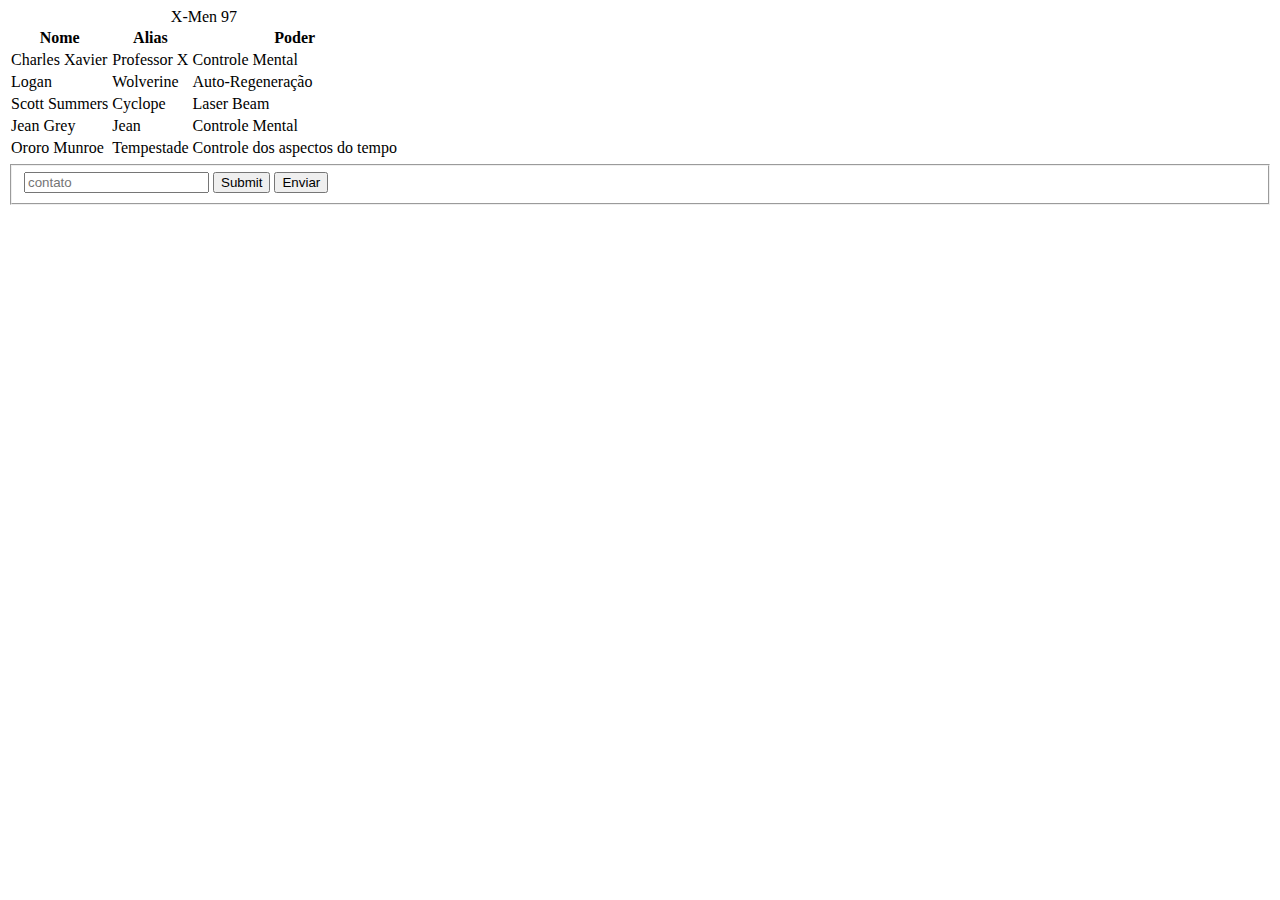
<file: fundamentos_HTML_CSS/hello.html>
<!DOCTYPE html>
<html lang="pt-br">

<head>
    <meta charset="UTF-8">
    <meta name="viewport" content="width=device-width, initial-scale=1.0">
    <title>X-Men 97</title>
</head>

<body>

    <table>
        <caption>X-Men 97</caption>
        <thead>
            <tr>
                <th>Nome</th>
                <th>Alias</th>
                <th>Poder</th>
            </tr>
        </thead>
        <tbody>
            <tr>
                <td>Charles Xavier</td>
                <td>Professor X</td>
                <td>Controle Mental</td>
            </tr>
            <tr>
                <td>Logan</td>
                <td>Wolverine</td>
                <td>Auto-Regeneração</td>
            </tr>
            <tr>
                <td>Scott Summers</td>
                <td>Cyclope</td>
                <td>Laser Beam</td>
            </tr>
            <tr>
                <td>Jean Grey</td>
                <td>Jean</td>
                <td>Controle Mental</td>
            </tr>
            <tr>
                <td>Ororo Munroe</td>
                <td>Tempestade</td>
                <td>Controle dos aspectos do tempo</td>
            </tr>
        </tbody>
        <tfoot>
            <tr>
                <td colspan="4" rowspan="20"></td>
            </tr>
        </tfoot>
    </table>

    <fieldset>
        <form action="GET">
            <input type="text" placeholder="contato">
            <input type="submit" name="só vai">
            <button type="submit">Enviar</button>
        </form>
    </fieldset>

</body>

</html>
</file>
